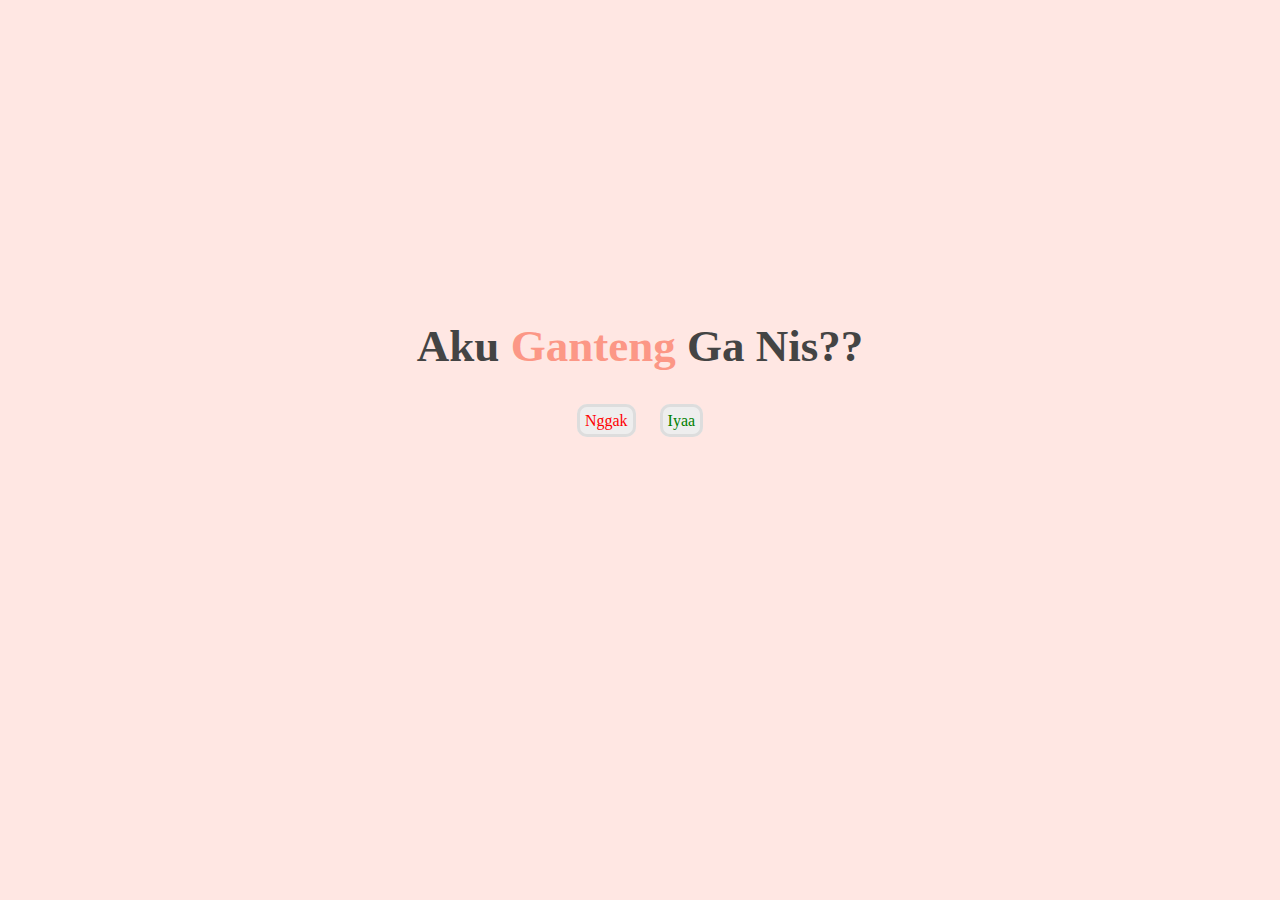
<file: index.html>
<!DOCTYPE html>
<html lang="en">
<head>
    <meta charset="UTF-8">
    <meta name="viewport" content="width=device-width, initial-scale=1.0">
    <title>for nisa gendeng</title>
    <link rel="stylesheet" href="style.css">
</head>
<body>
    <div class="container">
        <div class="love">
            <h2>Aku <span>Ganteng </span>Ga Nis??</h2>
            <a id="tidak" href="tidak.html">Nggak</a>
            <a id="iya" href="iya.html">Iyaa</a>
        </div>
    </div>
</body>
</html>
</file>
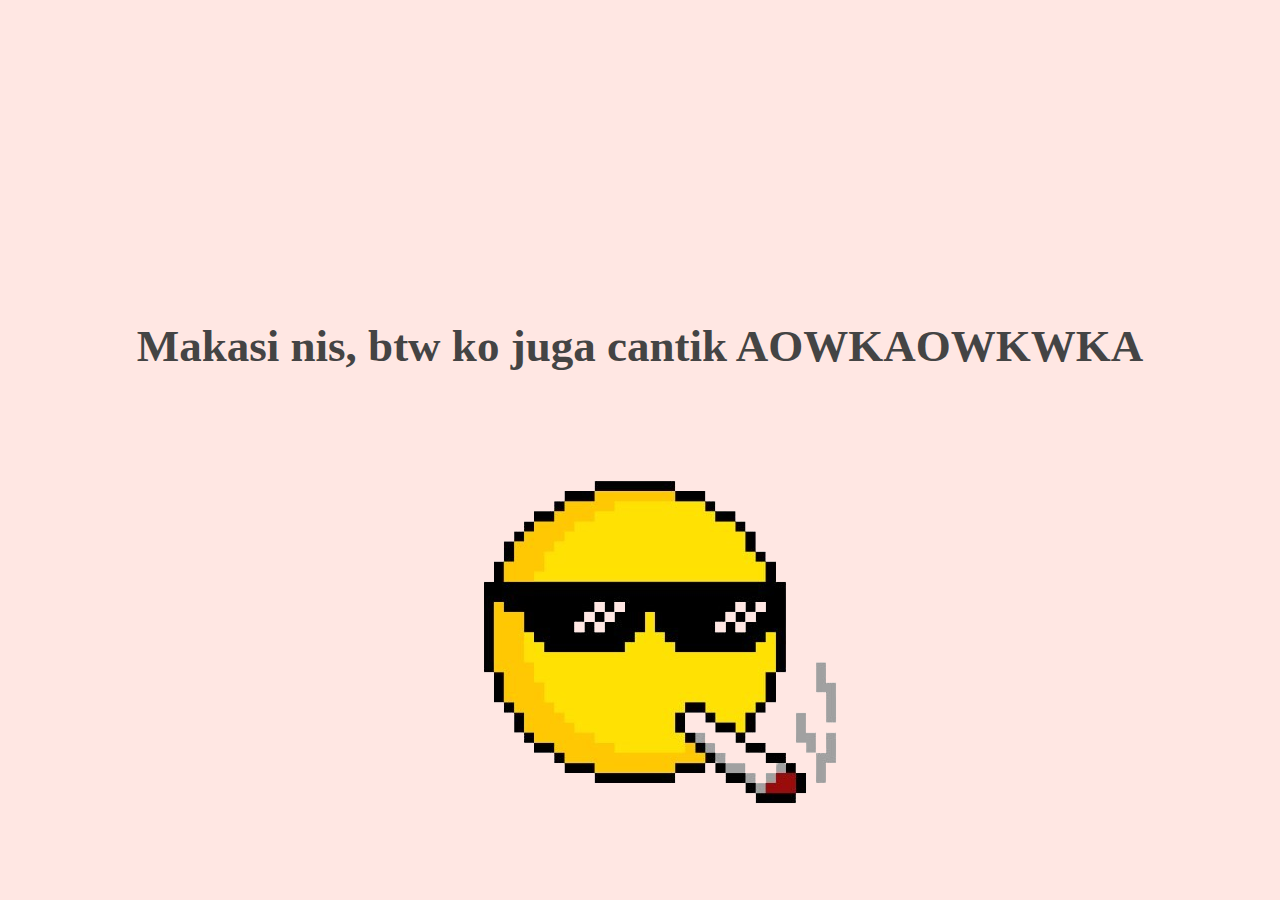
<file: iya.html>
<!DOCTYPE html>
<html lang="en">
<head>
    <meta charset="UTF-8">
    <meta name="viewport" content="width=device-width, initial-scale=1.0">
    <title>iya tau kok</title>
    <link rel="stylesheet" href="style.css">
</head>
<body>
    <div class="container">
        <div class="iya">
            <h2>Makasi nis, btw ko juga cantik AOWKAOWKWKA<img src="image/stiker2.png" alt=""></h2>
        </div>
    </div>
</body>
</html>
</file>
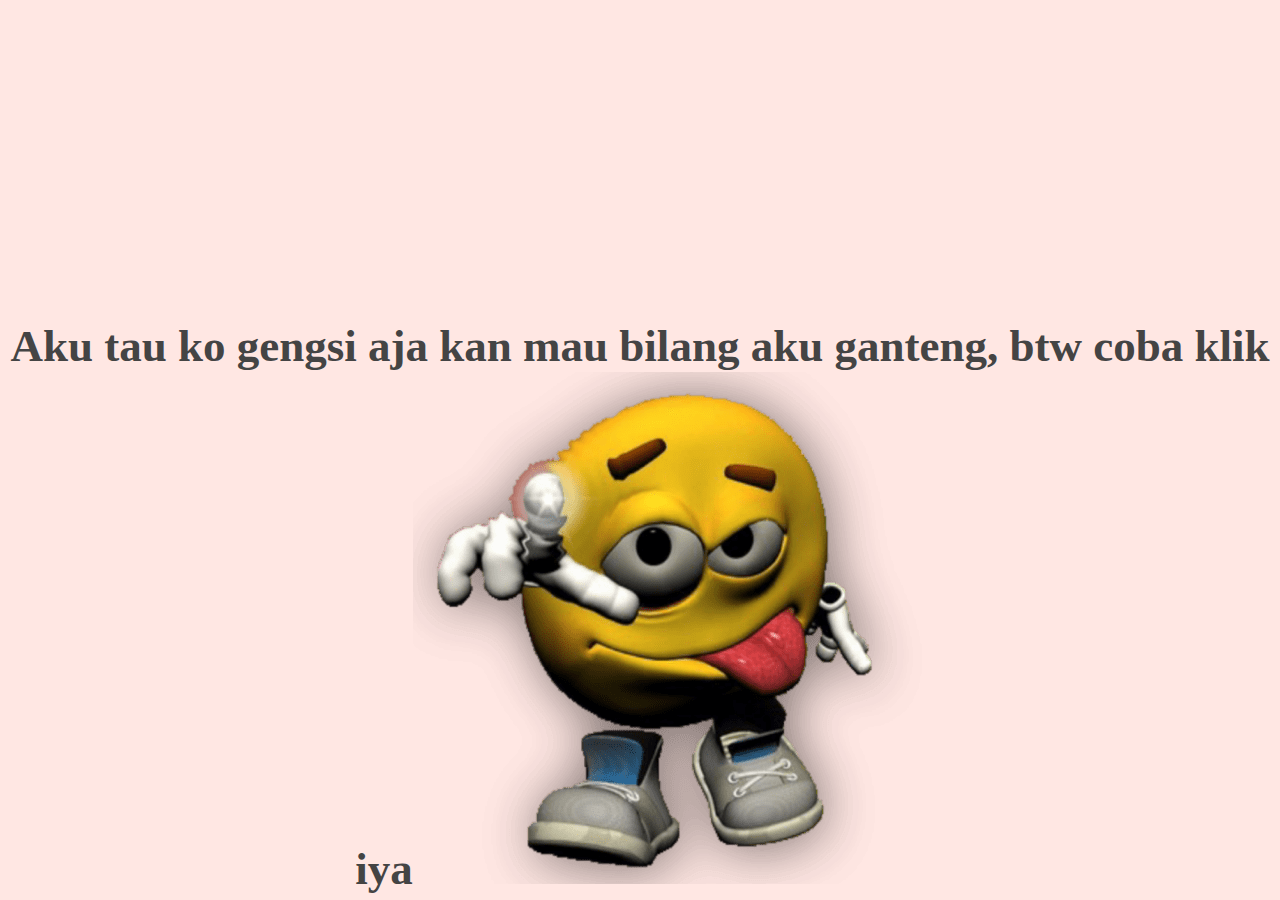
<file: tidak.html>
<!DOCTYPE html>
<html lang="en">
<head>
    <meta charset="UTF-8">
    <meta name="viewport" content="width=device-width, initial-scale=1.0">
    <title>pasti ko boong</title>
    <link rel="stylesheet" href="style.css">
</head>
<body>
    <div class="container">
        <div class="iya">
            <h2>Aku tau ko gengsi aja kan mau bilang aku ganteng, btw coba klik iya<img src="image/stiker1.png" alt=""></h2>
        </div>
    </div>
</body>
</html>
</file>
<file: style.css>
*
{
    padding: 0;
    margin: 0;
}
.container
{
    height: 100vh;
    width: 100vw;
    color: #444;
    background: #ffe7e3;
    text-align: center;
}
.love, .iya, .tidak
{
    padding-top: 25%;
}
h2
{
    font-size: 45px;
    margin-bottom: 40px;
}
.love span
{
    color: #fc9786;
}
.love a
{
    text-decoration: none;
    background: #eee;
    padding: 5px;
    margin: 5px 10px;
    border: 3px solid #ddd;
    border-radius: 10px;
}
#tidak
{
    color: red;
}
#iya
{
    color: green;
}
</file>
